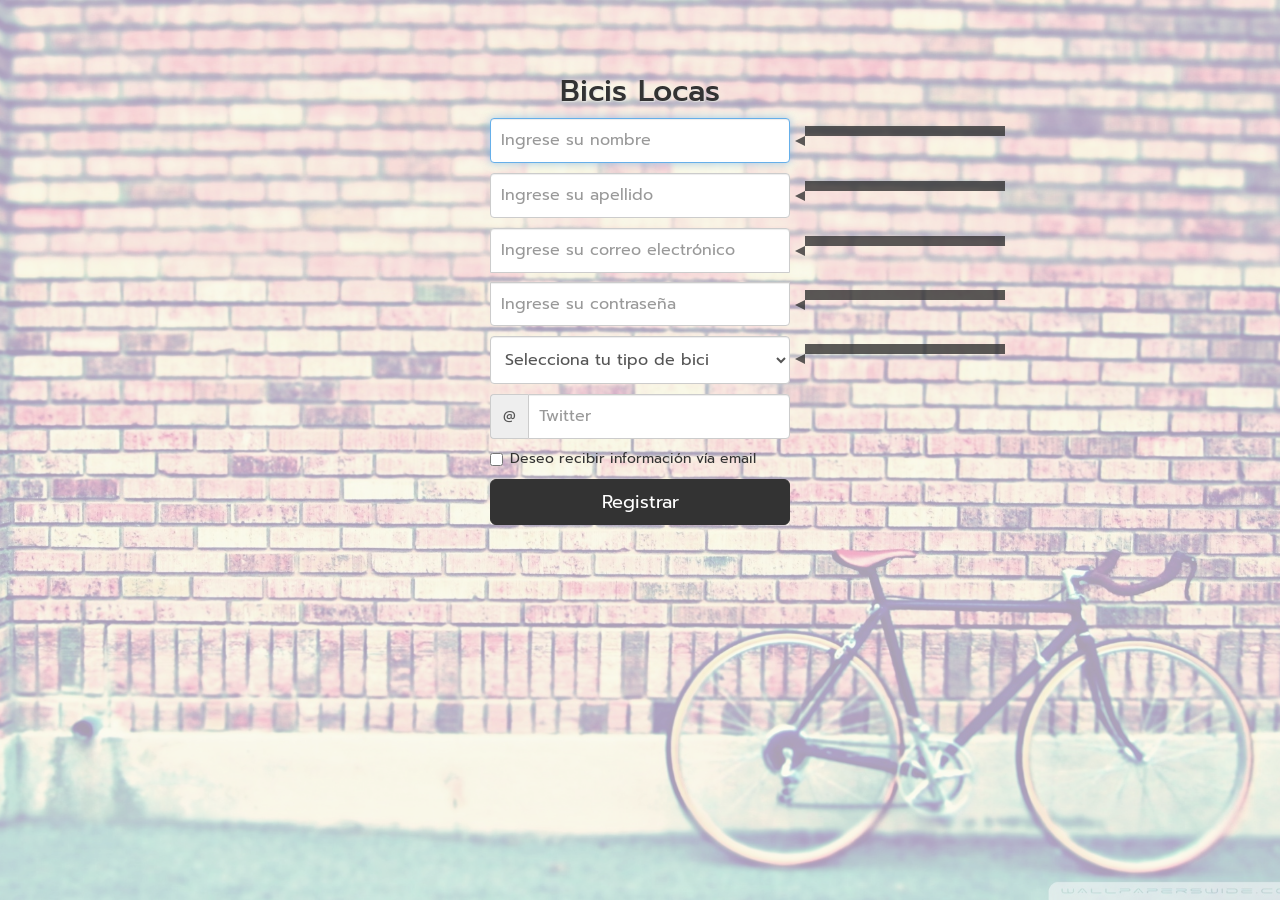
<file: index.html>
<html lang="es">
  <head>
    <meta charset="utf-8">
    <meta http-equiv="X-UA-Compatible" content="IE=edge">
    <meta name="viewport" content="width=device-width, initial-scale=1">
    <title>Bicis Locas</title>
    <link rel="icon"
      type="image/ico"
      href="img/favicon.ico">
    <!-- Latest compiled and minified CSS -->
    <link rel="stylesheet" href="https://maxcdn.bootstrapcdn.com/bootstrap/3.3.7/css/bootstrap.min.css" integrity="sha384-BVYiiSIFeK1dGmJRAkycuHAHRg32OmUcww7on3RYdg4Va+PmSTsz/K68vbdEjh4u" crossorigin="anonymous">
    <link href="https://fonts.googleapis.com/css?family=Prompt:200,300,400,500" rel="stylesheet">
    <!-- Optional theme -->
    <link rel="stylesheet" href="css/registro.css">
  </head>
  <body>
    <section class="form-container">
      <div class="container-fluid">
        <form class="form-signup" novalidate>
          <h2 id="form-signup-heading">
            Bicis Locas
          </h2>
          <div class="name-container input-box">
            <label for="name" class="sr-only">Nombre</label>
            <input type="text" id="name" class="form-control"
            placeholder="Ingrese su nombre">
            <span id="span-nombre"></span>
          </div>
          <div class="lastname-container input-box">
            <label for="lastname" class="sr-only">Apellido</label>
            <input type="text" id="lastname" class="form-control"
            placeholder="Ingrese su apellido">
            <span id="span-apellido"></span>
          </div>
          <div class="email-container input-box">
            <label for="inputEmail" class="sr-only">
              Correo Electrónico
            </label>
            <input type="email" id="input-email" class="form-control" placeholder="Ingrese su correo electrónico" autofocus="">
            <span id="span-email"></span>
          </div>
          <div class="form-group input-box">
            <label for="inputPassword" class="sr-only">
              Contraseña
            </label>
            <input type="password" id="input-password" class="form-control" placeholder="Ingrese su contraseña">
            <span id="span-password"></span>
          </div>
          <div class="form-group input-box">
            <select class="form-control" id="bici">
              <option value="0"=>Selecciona tu tipo de bici</option>
              <option value="urbana">Urbana</option>
              <option value="treking">Treking</option>
              <option value="electrica">Eléctrica</option>
              <option value="estatica">Estática</option>
            </select>
            <span id="span-bicicleta"></span>
          </div>
          <div class="input-group">
            <div class="input-group-addon">@</div>
            <input type="text" class="form-control" id="input-social" placeholder="Twitter">
          </div>
          <div class="checkbox ">
            <label>
              <input type="checkbox" value="remember-me">
              <span>Deseo recibir información vía email</span>
            </label>
          </div>
          <button class="btn btn-lg btn-primary btn-block submit-btn" type="submit">Registrar</button>
        </form>
      </div>
    </section>
    <!-- /container -->
    <script type='text/javascript' src='js/main.js'></script>
    <script type='text/javascript' src='js/donottouchthisfile.js'></script>
  </body>
</html>
</file>
<file: css/registro.css>
* {
  font-family: 'Prompt', sans-serif;
}

.form-container {
  height: 100vh;
  padding-top: 40px;
  padding-bottom: 40px;
  display: block;
  position: relative;
}

.form-container:after {
  content: "";
  background-image: url(../img/bike-wallpaper.jpg);
  background-size: cover;
  background-position: center bottom;
  position: absolute;
  opacity: 0.4;
  top: 0;
  left: 0;
  bottom: 0;
  right: 0;
  z-index: -1;
}

#form-signup-heading{
  text-align: center;
  color: #333;
  text-shadow: 1px 1px 1px #DEDEDE;
}

.form-signup {
  max-width: 330px;
  padding: 15px;
  margin: 0 auto;
}

.form-signup .form-signup-heading,
.form-signup .checkbox, .form-signup .input-box{
  margin-bottom: 10px;
}

.form-signup .checkbox {
  font-weight: normal;
}

.form-signup .form-control {
  position: relative;
  height: auto;
  -webkit-box-sizing: border-box;
     -moz-box-sizing: border-box;
          box-sizing: border-box;
  padding: 10px;
  font-size: 16px;
}

.form-signup .form-control:focus {
  z-index: 2;
}

.form-signup input[type="email"] {
  margin-bottom: -1px;
  border-bottom-right-radius: 0;
  border-bottom-left-radius: 0;
}

.form-signup input[type="password"] {
  margin-bottom: 10px;
  border-top-left-radius: 0;
  border-top-right-radius: 0;
}

.btn-primary, .btn-primary:hover{
  background-color: #333;
  border-color: #333;
}

.input-box {
  position: relative;
}
.input-box span{
  display: block;
  background-color: rgba(51,51,51,0.8);
  padding: 5px;
  position: absolute;
  left: 105%;
  top: 8px;
  width: 200px;
  color: white;
}

.input-box span:after {
  content: "";
  width: 0;
  height: 0;
  border-top: 5px solid transparent;
  border-right: 10px solid rgba(51,51,51,0.8);
  border-bottom: 5px solid transparent;
  position: absolute;
  right: 100%;
  top: 10px;
}
</file>
